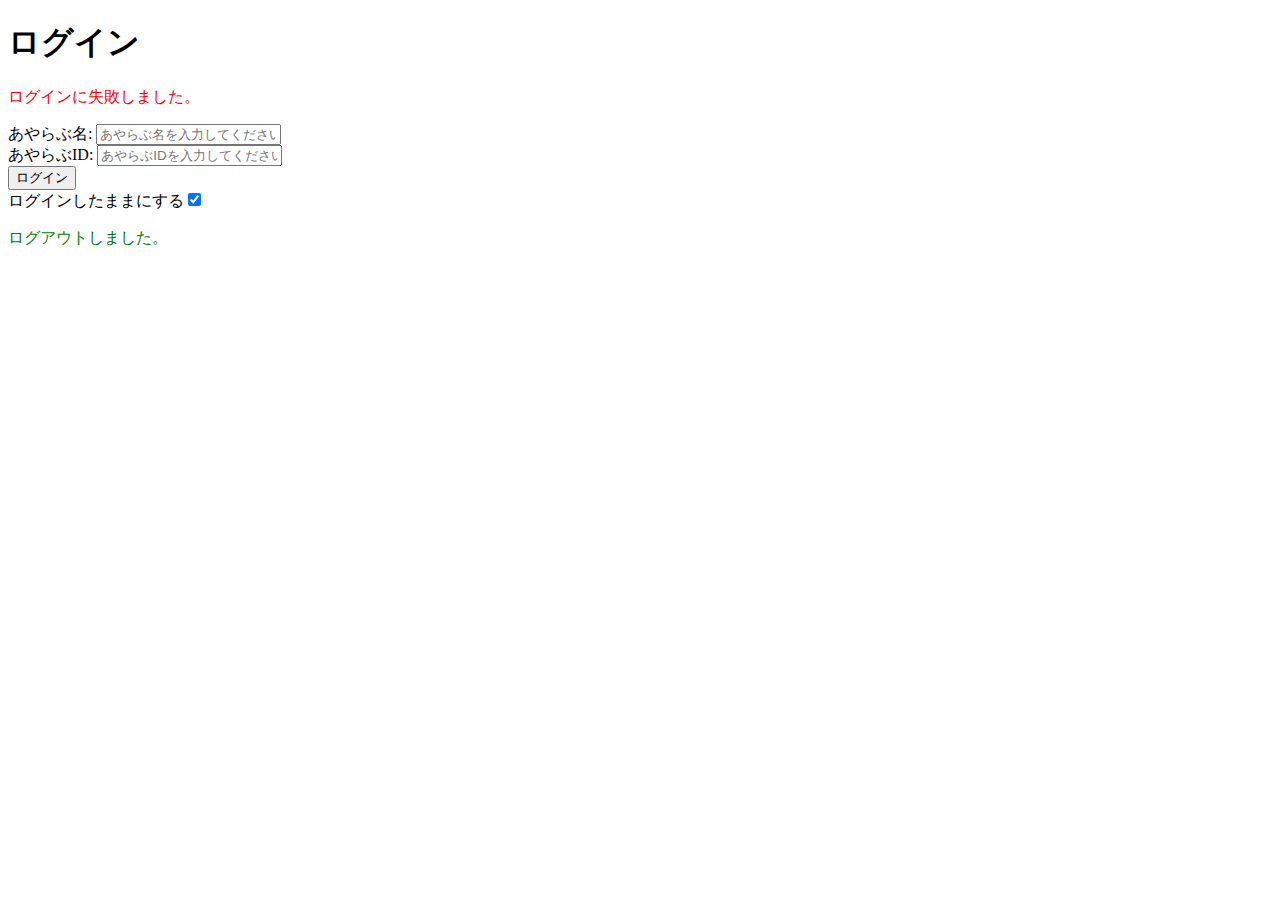
<file: src/main/resources/templates/login.html>
<!DOCTYPE html>
<html lang="ja" xmlns:th="http://www.thymeleaf.org">
<head>
    <meta charset="UTF-8">
    <title>ログイン</title>
</head>
<body>
    <h1>ログイン</h1>

    <div th:if="${errorMessage}">
        <p style="color: red;" th:text="${errorMessage}"></p>
        </div>
    <div th:if="${param.error}">
        <p style="color: red;">ログインに失敗しました。</p>
    </div>

    <form th:action="@{/postLogin}" method="post">
        <div>
            <label for="ayarabuName">あやらぶ名:</label>
            <input type="text" id="ayarabuName" name="ayarabuName" placeholder="あやらぶ名を入力してください">
        </div>
        <div>
            <label for="ayarabuId">あやらぶID:</label>
            <input type="password" id="ayarabuId" name="ayarabuId" placeholder="あやらぶIDを入力してください">
        </div>
        <div>
            <button type="submit">ログイン</button>
        </div>
		ログインしたままにする<input type="checkbox" name="remember-me" id="remember-me" checked/>
    </form>

    <div th:if="${param.logout}">
        <p style="color: green;">ログアウトしました。</p>
    </div>

</body>
</html>
</file>
